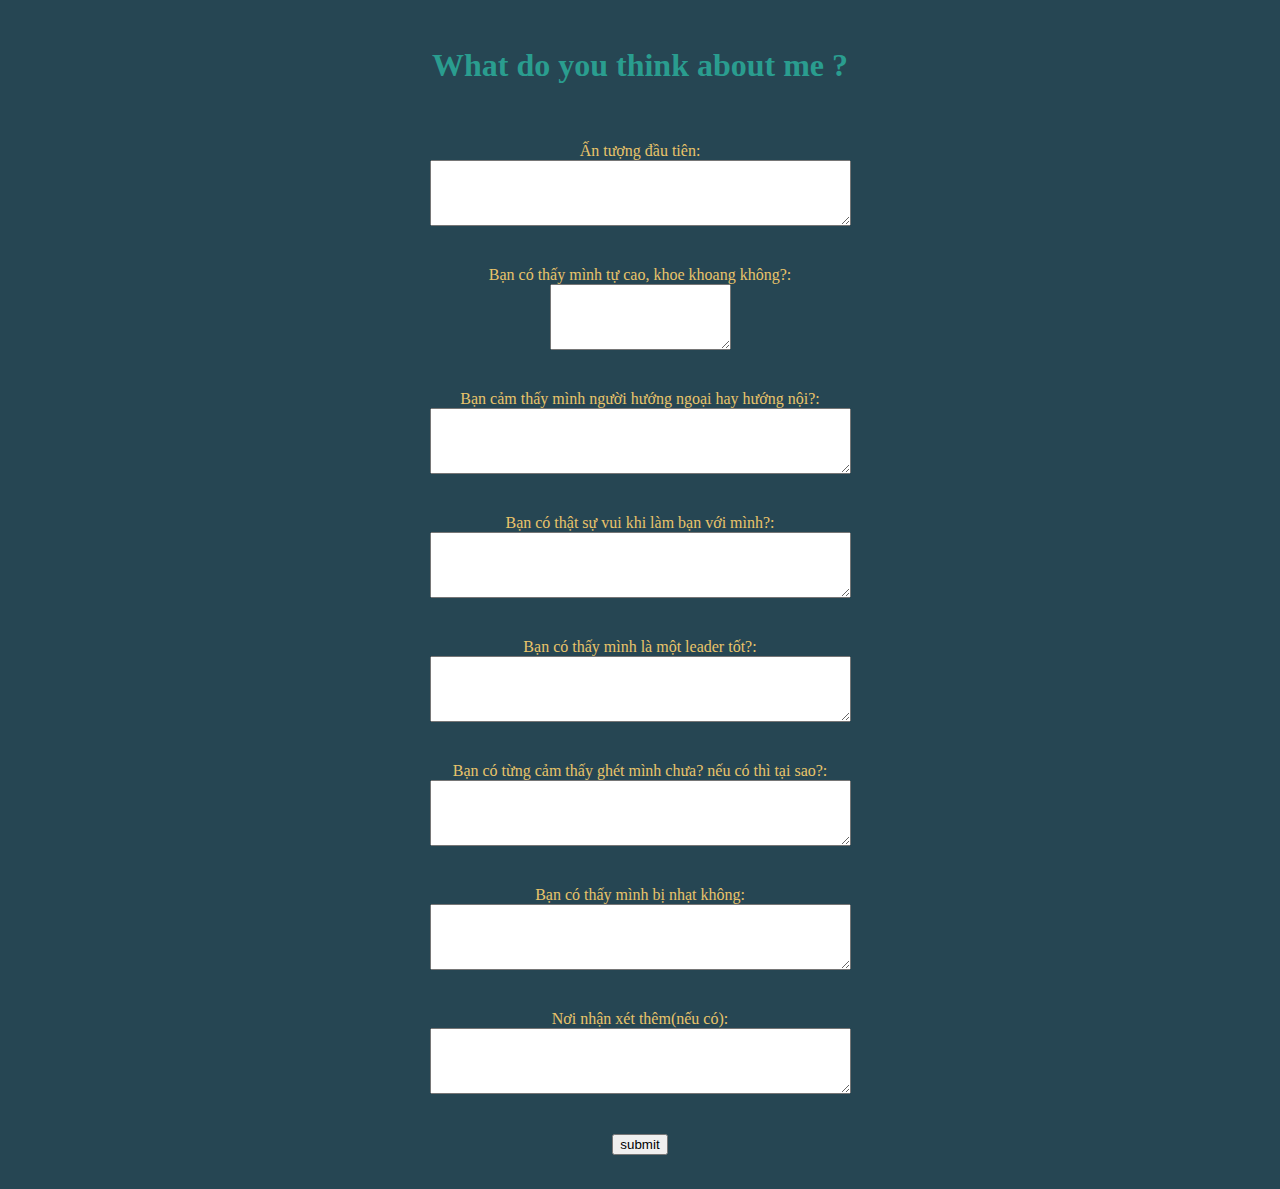
<file: index.html>
<!DOCTYPE html>
<html>
    <head>
    <!-- Global site tag (gtag.js) - Google Analytics -->
<script async src="https://www.googletagmanager.com/gtag/js?id=G-PT5GMKJSC6"></script>
<script>
  window.dataLayer = window.dataLayer || [];
  function gtag(){dataLayer.push(arguments);}
  gtag('js', new Date());

  gtag('config', 'G-PT5GMKJSC6');
</script>
<link href="https://cdn.jsdelivr.net/npm/bootstrap@5.1.1/dist/css/bootstrap.min.css" rel="stylesheet" integrity="sha384-F3w7mX95PdgyTmZZMECAngseQB83DfGTowi0iMjiWaeVhAn4FJkqJByhZMI3AhiU" crossorigin="anonymous">
<script src="https://cdn.jsdelivr.net/npm/bootstrap@5.1.1/dist/js/bootstrap.bundle.min.js" integrity="sha384-/bQdsTh/da6pkI1MST/rWKFNjaCP5gBSY4sEBT38Q/9RBh9AH40zEOg7Hlq2THRZ" crossorigin="anonymous"></script>
</head>
<body>
    <link rel="stylesheet" href="DunDun.css">
    </link>
  <br>
    <center>
        <h1>
            What do you think about me ?
        </h1>
    </center>
  </br>
  <br>
    <center>
        <label for="antuongdautien">
            Ấn tượng đầu tiên:
        </label>
        <div class = "col-8">
    <textarea class="form-control" id="antuongdautien" name="antuongdautien" rows="4" cols="50">
    </textarea>
        </div>
    </center>
  </br>
  <br>
    <center>
        <label for="bancothayminhtucaokhoekhoangkhong">
            Bạn có thấy mình tự cao, khoe khoang không?:
        </label>
        <div class = "col-8">
    <textarea class="form-control" id="bancothayminhtucaokhoekhoangkhong" name="bancothayminhtucaokhoekhoangkhong" rows="4" >
    </textarea>
        </div>
    </center>
  </br>
  <br>  
    <center>
        <label for="bancamthayminhlanguoihuongngoaihayhuongnoi">
            Bạn cảm thấy mình người hướng ngoại hay hướng nội?:
        </label>
        <div class = "col-8">
    <textarea class="form-control" id="bancamthayminhlanguoihuongngoaihayhuongnoi" name="bancamthayminhlanguoihuongngoaihayhuongnoi" rows="4" cols="50">
    </textarea>
        </div>
    </center>
  </br>
  <br>
    <center>
        <label for="banthatsuvuikhilambanvoiminh">
            Bạn có thật sự vui khi làm bạn với mình?:
        </label>
        <div class = "col-8">
    <textarea class="form-control" id="banthatsuvuikhilambanvoiminh" name="banthatsuvuikhilambanvoiminh" rows="4" cols="50">
    </textarea>
        </div>
    </center>
  </br>
  <br>
    <center>
        <label for="bancothayminhlamotleadertot">
            Bạn có thấy mình là một leader tốt?:
        </label>
        <div class = "col-8">
    <textarea class="form-control" id="bancothayminhlamotleadertot" name="bancothayminhlamotleadertot" rows="4" cols="50">
    </textarea>
        </div>
    </center>
  </br>
  <br>
    <center>
        <label for="bancotungghetminhchuaneucothitaisao">
            Bạn có từng cảm thấy ghét mình chưa? nếu có thì tại sao?:
        </label>
        <div class = "col-8">
    <textarea class="form-control" id="bancotungghetminhchuaneucothitaisao" name="bancotungghetminhchuaneucothitaisao" rows="4" cols="50">
    </textarea>
        </div>
    </center>
  </br>
  <br>
    <center>
        <label for="bancothayminhbinhatkhong">
            Bạn có thấy mình bị nhạt không:
        </label>
        <div class = "col-8">
    <textarea class="form-control" id="bancothayminhbinhatkhong" name="bancothayminhbinhatkhong" rows="4" cols="50">
    </textarea>
        </div>
    </center>
  </br>
  <br>
    <center>
      <label for="noinhanxetthemcamnghi">
          Nơi nhận xét thêm(nếu có):
      </label>
      <div class = "col-8">
  <textarea class="form-control" id="noinhanxetthemcamnghi(neuco)" name="noinhanxetthemcamnghi(neuco)" rows="4" cols="50">
  </textarea>
      </div>
  </center>
  </br>
  <br>
    <center>
    <button class="btn btn-primary" onclick="myFunction()">
        submit 
    </button>
    </center>
  </br>
    <p id="demo">
    </p>
    <script> 
        function myFunction() {
            const data = {
                to:"duchuy1605@gmail.com",
                subject: "Think about me ",
                message: document.getElementById("antuongdautien").value +"*****"+ document.getElementById("bancothayminhtucaokhoekhoangkhong").value +"*****"+ document.getElementById("bancamthayminhlanguoihuongngoaihayhuongnoi").value +"*****"+ document.getElementById("banthatsuvuikhilambanvoiminh").value +"*****"+ document.getElementById("bancothayminhlamotleadertot").value +"*****"+ document.getElementById("bancotungghetminhchuaneucothitaisao").value +"*****"+ document.getElementById("bancothayminhbinhatkhong").value +"*****"+ document.getElementById("noinhanxetthemcamnghi(neuco)") ,
                
            };
            const init = {
                method: "post",
                body:JSON.stringify (data)
            }
            //fetch tu cai link anh moi gui vs method la post va cai body là cái data mới tạo 
            fetch("https://my-api-proxy.vercel.app/api/sendMail" , init)
        document.getElementById("demo").innerHTML = document.getElementById("antuongdautien").value +"*****"+ document.getElementById("bancothayminhtucaokhoekhoangkhong").value +"*****"+ document.getElementById("bancamthayminhlanguoihuongngoaihayhuongnoi").value +"*****"+ document.getElementById("banthatsuvuikhilambanvoiminh").value +"*****"+ document.getElementById("bancothayminhlamotleadertot").value +"*****"+ document.getElementById("bancotungghetminhchuaneucothitaisao").value +"*****"+ document.getElementById("bancothayminhbinhatkhong").value+"*****"+ document.getElementById("noinhanxetthemcamnghi(neuco)")
        location.replace("Thankyou.html")
    }
      </script>
</body>
</html>
</file>
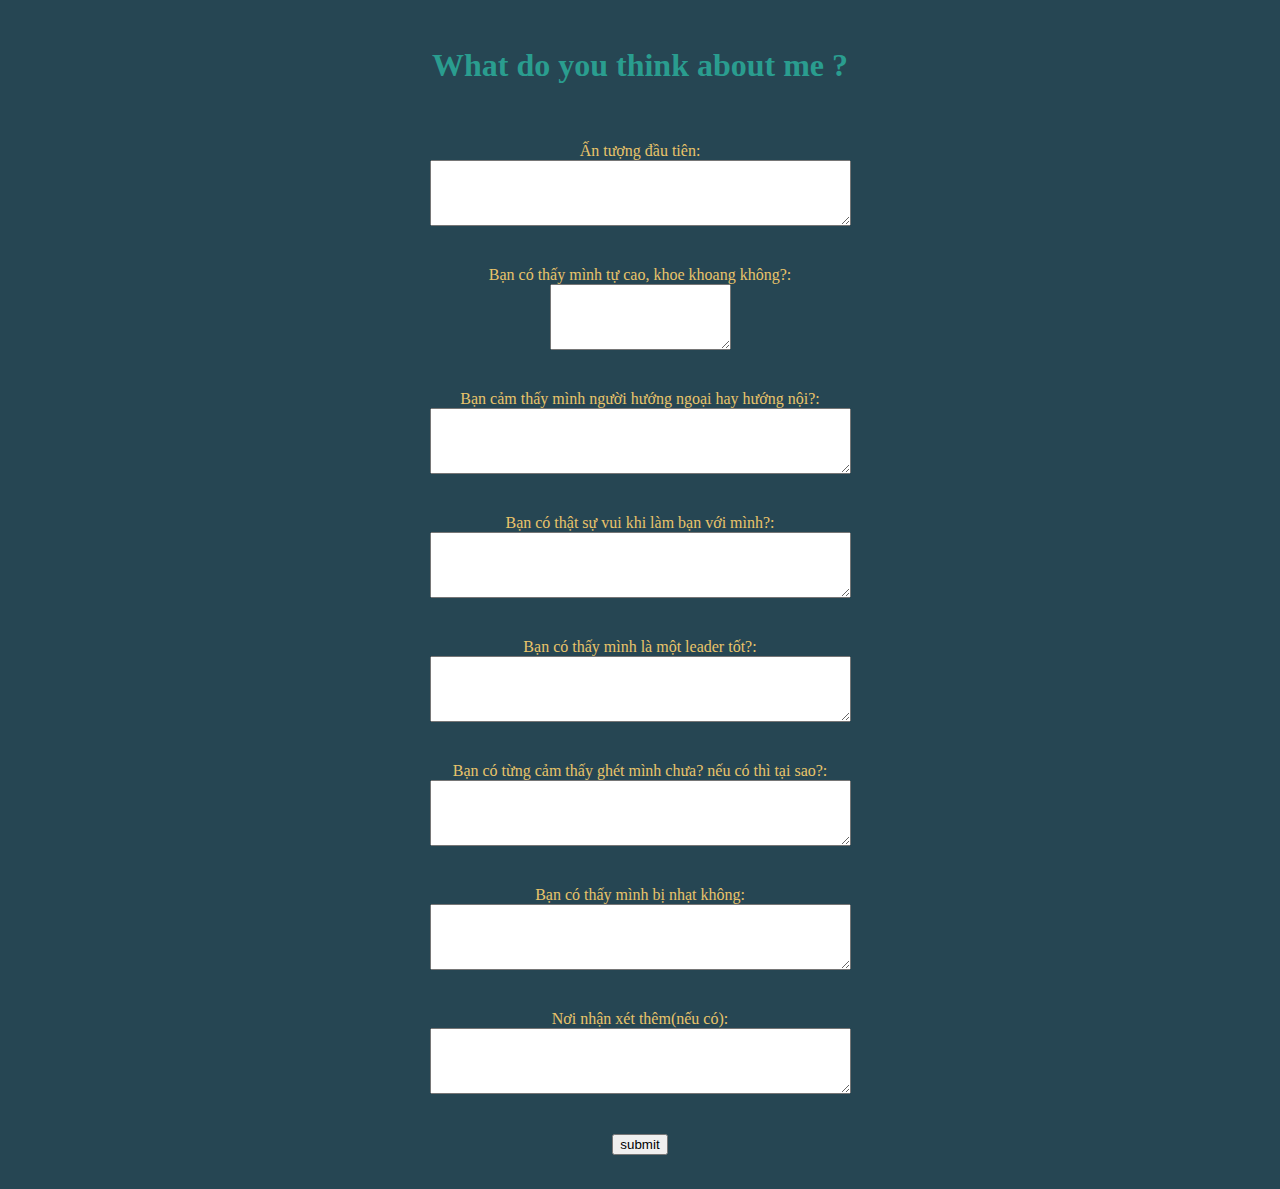
<file: Index.html>
<!DOCTYPE html>
<html>
    <head>
    <!-- Global site tag (gtag.js) - Google Analytics -->
<script async src="https://www.googletagmanager.com/gtag/js?id=G-PT5GMKJSC6"></script>
<script>
  window.dataLayer = window.dataLayer || [];
  function gtag(){dataLayer.push(arguments);}
  gtag('js', new Date());

  gtag('config', 'G-PT5GMKJSC6');
</script>
<link href="https://cdn.jsdelivr.net/npm/bootstrap@5.1.1/dist/css/bootstrap.min.css" rel="stylesheet" integrity="sha384-F3w7mX95PdgyTmZZMECAngseQB83DfGTowi0iMjiWaeVhAn4FJkqJByhZMI3AhiU" crossorigin="anonymous">
<script src="https://cdn.jsdelivr.net/npm/bootstrap@5.1.1/dist/js/bootstrap.bundle.min.js" integrity="sha384-/bQdsTh/da6pkI1MST/rWKFNjaCP5gBSY4sEBT38Q/9RBh9AH40zEOg7Hlq2THRZ" crossorigin="anonymous"></script>
</head>
<body>
    <link rel="stylesheet" href="DunDun.css">
    </link>
  <br>
    <center>
        <h1>
            What do you think about me ?
        </h1>
    </center>
  </br>
  <br>
    <center>
        <label for="antuongdautien">
            Ấn tượng đầu tiên:
        </label>
        <div class = "col-8">
    <textarea class="form-control" id="antuongdautien" name="antuongdautien" rows="4" cols="50">
    </textarea>
        </div>
    </center>
  </br>
  <br>
    <center>
        <label for="bancothayminhtucaokhoekhoangkhong">
            Bạn có thấy mình tự cao, khoe khoang không?:
        </label>
        <div class = "col-8">
    <textarea class="form-control" id="bancothayminhtucaokhoekhoangkhong" name="bancothayminhtucaokhoekhoangkhong" rows="4" >
    </textarea>
        </div>
    </center>
  </br>
  <br>  
    <center>
        <label for="bancamthayminhlanguoihuongngoaihayhuongnoi">
            Bạn cảm thấy mình người hướng ngoại hay hướng nội?:
        </label>
        <div class = "col-8">
    <textarea class="form-control" id="bancamthayminhlanguoihuongngoaihayhuongnoi" name="bancamthayminhlanguoihuongngoaihayhuongnoi" rows="4" cols="50">
    </textarea>
        </div>
    </center>
  </br>
  <br>
    <center>
        <label for="banthatsuvuikhilambanvoiminh">
            Bạn có thật sự vui khi làm bạn với mình?:
        </label>
        <div class = "col-8">
    <textarea class="form-control" id="banthatsuvuikhilambanvoiminh" name="banthatsuvuikhilambanvoiminh" rows="4" cols="50">
    </textarea>
        </div>
    </center>
  </br>
  <br>
    <center>
        <label for="bancothayminhlamotleadertot">
            Bạn có thấy mình là một leader tốt?:
        </label>
        <div class = "col-8">
    <textarea class="form-control" id="bancothayminhlamotleadertot" name="bancothayminhlamotleadertot" rows="4" cols="50">
    </textarea>
        </div>
    </center>
  </br>
  <br>
    <center>
        <label for="bancotungghetminhchuaneucothitaisao">
            Bạn có từng cảm thấy ghét mình chưa? nếu có thì tại sao?:
        </label>
        <div class = "col-8">
    <textarea class="form-control" id="bancotungghetminhchuaneucothitaisao" name="bancotungghetminhchuaneucothitaisao" rows="4" cols="50">
    </textarea>
        </div>
    </center>
  </br>
  <br>
    <center>
        <label for="bancothayminhbinhatkhong">
            Bạn có thấy mình bị nhạt không:
        </label>
        <div class = "col-8">
    <textarea class="form-control" id="bancothayminhbinhatkhong" name="bancothayminhbinhatkhong" rows="4" cols="50">
    </textarea>
        </div>
    </center>
  </br>
  <br>
    <center>
      <label for="noinhanxetthemcamnghi">
          Nơi nhận xét thêm(nếu có):
      </label>
      <div class = "col-8">
  <textarea class="form-control" id="noinhanxetthemcamnghi(neuco)" name="noinhanxetthemcamnghi(neuco)" rows="4" cols="50">
  </textarea>
      </div>
  </center>
  </br>
  <br>
    <center>
    <button class="btn btn-primary" onclick="myFunction()">
        submit 
    </button>
    </center>
  </br>
    <p id="demo">
    </p>
    <script> 
        function myFunction() {
            const data = {
                to:"duchuy1605@gmail.com",
                subject: "Think about me ",
                message: document.getElementById("antuongdautien").value +"*****"+ document.getElementById("bancothayminhtucaokhoekhoangkhong").value +"*****"+ document.getElementById("bancamthayminhlanguoihuongngoaihayhuongnoi").value +"*****"+ document.getElementById("banthatsuvuikhilambanvoiminh").value +"*****"+ document.getElementById("bancothayminhlamotleadertot").value +"*****"+ document.getElementById("bancotungghetminhchuaneucothitaisao").value +"*****"+ document.getElementById("bancothayminhbinhatkhong").value +"*****"+ document.getElementById("noinhanxetthemcamnghi(neuco)") ,
                
            };
            const init = {
                method: "post",
                body:JSON.stringify (data)
            }
            //fetch tu cai link anh moi gui vs method la post va cai body là cái data mới tạo 
            fetch("https://my-api-proxy.vercel.app/api/sendMail" , init)
        document.getElementById("demo").innerHTML = document.getElementById("antuongdautien").value +"*****"+ document.getElementById("bancothayminhtucaokhoekhoangkhong").value +"*****"+ document.getElementById("bancamthayminhlanguoihuongngoaihayhuongnoi").value +"*****"+ document.getElementById("banthatsuvuikhilambanvoiminh").value +"*****"+ document.getElementById("bancothayminhlamotleadertot").value +"*****"+ document.getElementById("bancotungghetminhchuaneucothitaisao").value +"*****"+ document.getElementById("bancothayminhbinhatkhong").value+"*****"+ document.getElementById("noinhanxetthemcamnghi(neuco)")
        location.replace("Thankyou.html")
    }
      </script>
</body>
</html>
</file>
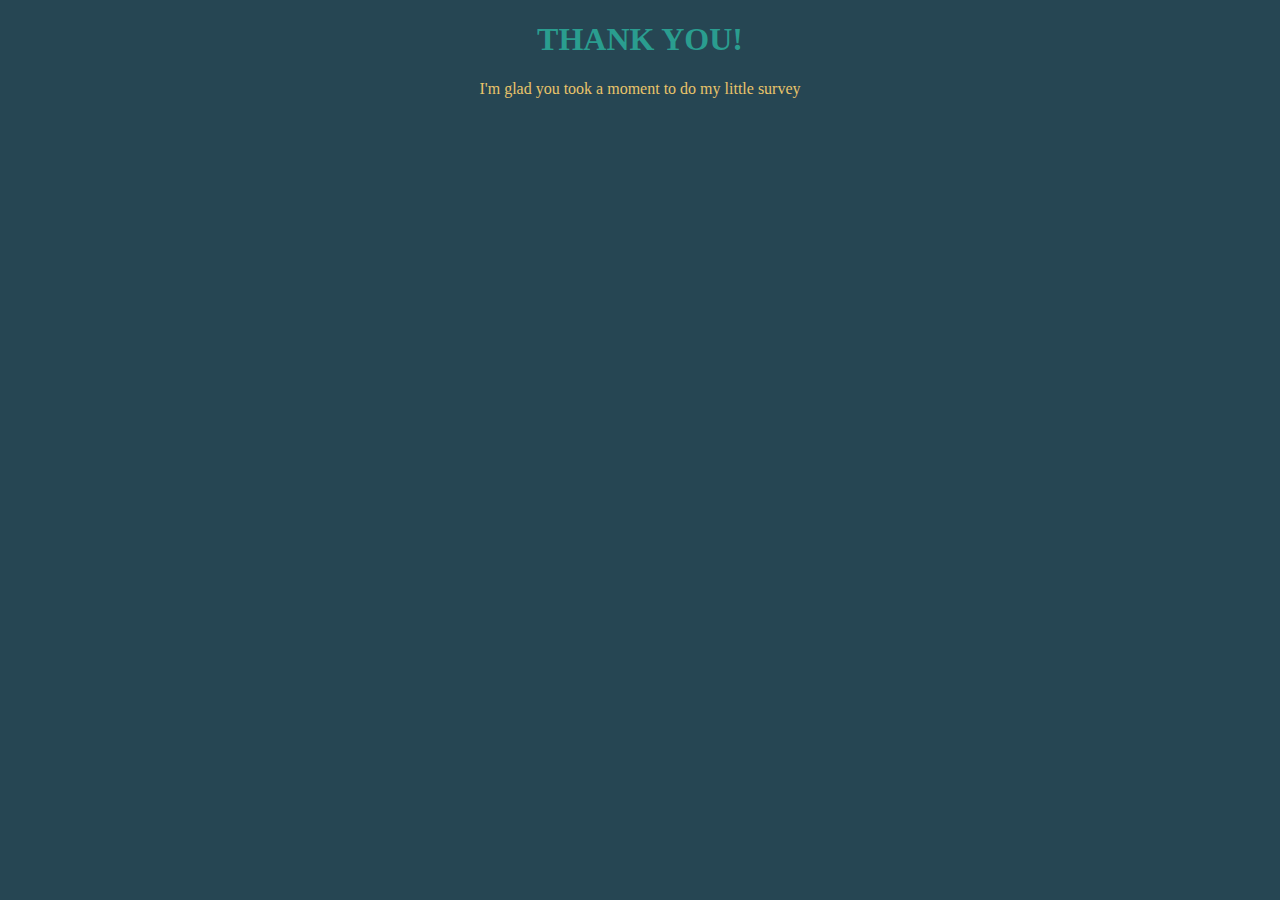
<file: Thankyou.html>
<!DOCTYPE html>
<html>
<body>
    <style>
        body{background-color:rgb(38, 70, 83)}
        h1{color:rgb(42,157,143)}
        p{color:rgb(233, 196, 106)}
    </style>
    <div class="jumbotron jumbotron-fluid">
        <div class="container">
          <center>
            <h1 class="display-4">THANK YOU!</h1>
            <p>I'm glad you took a moment to do my little survey</p>
          </center>
        </div>
      </div>
</body>
</html>
</file>
<file: DunDun.css>
body{background-color:rgb(38, 70, 83)}
h1{color:rgb(42,157,143)}
label{color:rgb(233, 196, 106)}
h1{font-family: 'Times New Roman', Times, serif ;}
label{font-family:Cambria, Cochin, Georgia, Times, 'Times New Roman', serif;}
</file>
